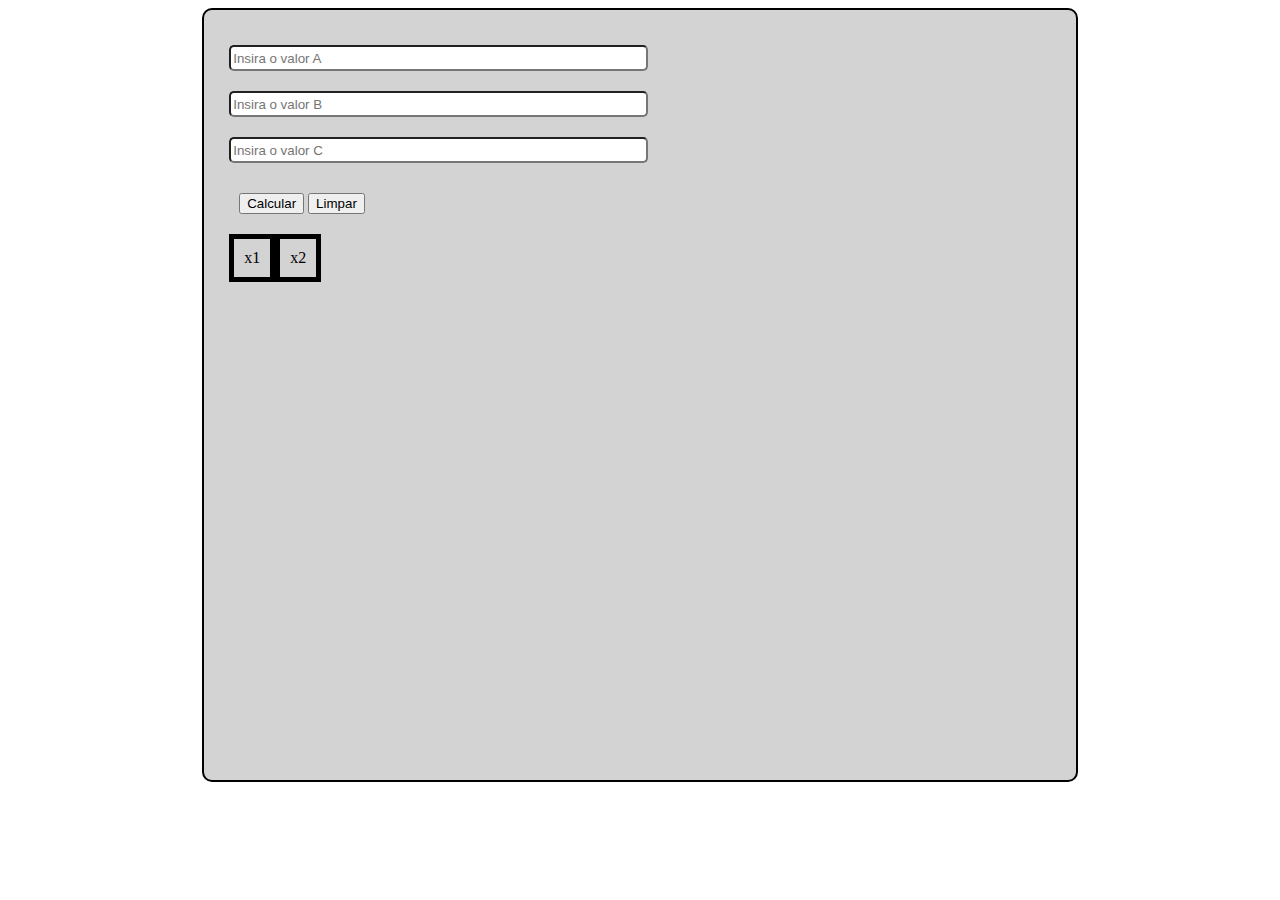
<file: bbbb/index.html>
<!DOCTYPE html>
<html lang="en">
<head>
    <meta charset="UTF-8">
    <meta http-equiv="X-UA-Compatible" content="IE=edge">
    <meta name="viewport" content="width=device-width, initial-scale=1.0">
    <link rel="stylesheet" href="style.css">
    <title>Calculadora</title>
</head>
<body>
    <main>
        <div class="calculadora">

            <input class="number" placeholder="Insira o valor A" type="number" id="valorA">
            <input class="number" placeholder="Insira o valor B" type="number" id="valorB">
            <input class="number" placeholder="Insira o valor C" type="number" id="valorC">
            
            <div class="botoes">

                <button id="btBhaskara">Calcular</button>
                <button id="btLimpar">Limpar</button>
            </div>
            <div class="resultado">

                <div id="resultado1">x1</div> <br>
                <div id="resultado2">x2</div>
            </div>
        </div>
        
    </main>
    

    <script src="calculadora.js"></script>
</body>
</html>
</file>
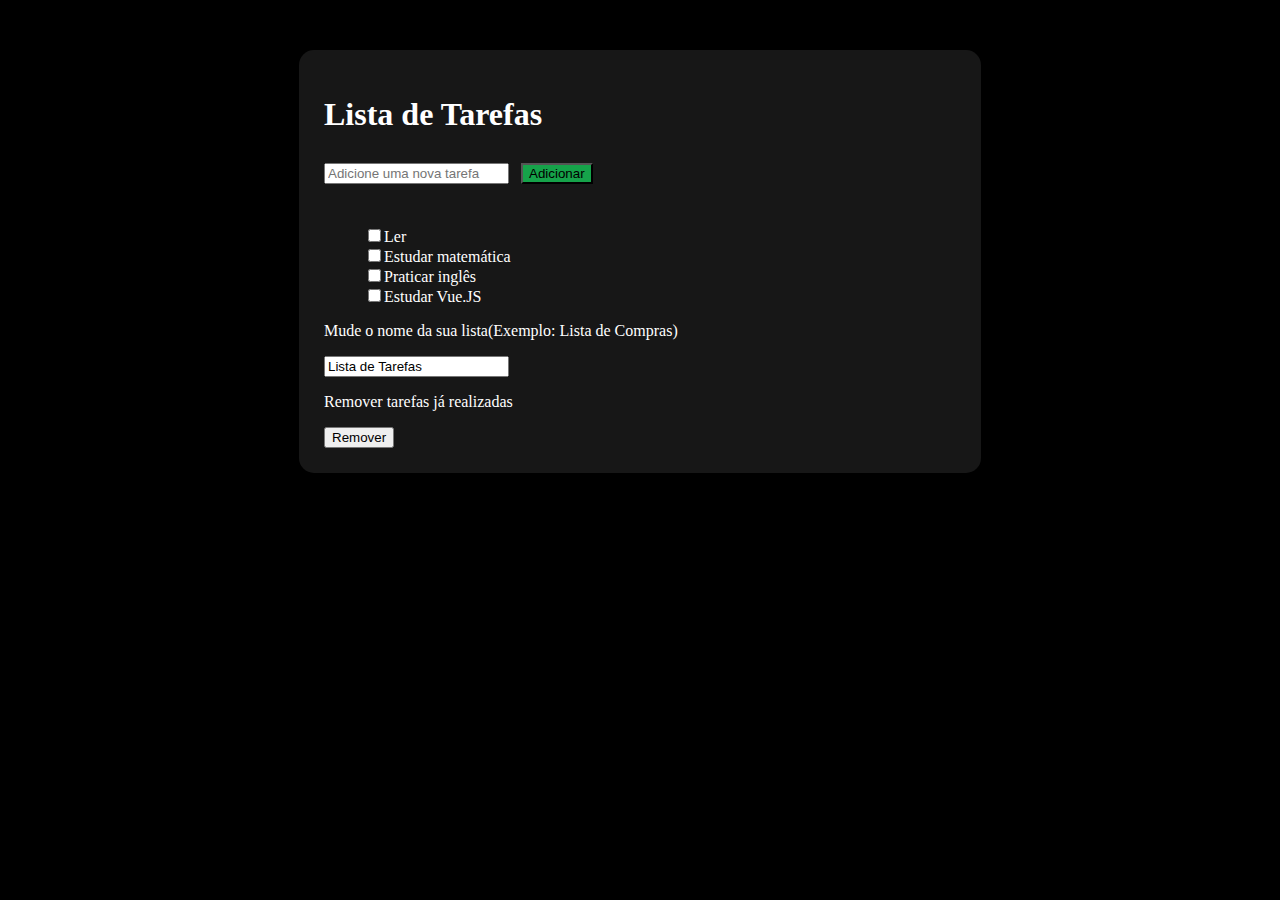
<file: Lista de Tarefas/index.html>
<!DOCTYPE html>
<html lang="pt-br">
<head>
    <meta charset="UTF-8">
    <meta http-equiv="X-UA-Compatible" content="IE=edge">
    <meta name="viewport" content="width=device-width, initial-scale=1.0">
    <link href="https://cdn.jsdelivr.net/npm/bootstrap@5.1.3/dist/css/bootstrap.min.css" rel="stylesheet" integrity="sha384-1BmE4kWBq78iYhFldvKuhfTAU6auU8tT94WrHftjDbrCEXSU1oBoqyl2QvZ6jIW3" crossorigin="anonymous">
    <script src="https://cdn.jsdelivr.net/npm/bootstrap@5.1.3/dist/js/bootstrap.bundle.min.js" integrity="sha384-ka7Sk0Gln4gmtz2MlQnikT1wXgYsOg+OMhuP+IlRH9sENBO0LRn5q+8nbTov4+1p" crossorigin="anonymous"></script>
    <link rel="stylesheet" href="style.css">
    <title>Lista de Tarefas</title>
</head>
<body>
    <div class="container">
        <h1 id="title">Lista de Tarefas</h1>
        <div class="input-group">
            <input type="text" placeholder="Adicione uma nova tarefa" class="form-control new-task">
            <span class="input-group-btn">
                <button class="btn btn-default add-task" id="btnAdd">Adicionar</button>
            </span>
        </div>
        <br>
        <ul>
            <li class="checkbox">
                <div class="checkbox">
                    <label>
                        <input type="checkbox" name="task" class="task-item">Ler
                    </label>
                </div>
            </li>
            <li>
                <div class="checkbox">
                    <label>
                        <input type="checkbox" name="task" class="task-item">Estudar matemática
                    </label>
                </div>
            </li>
            <li>
                <div class="checkbox">
                    <label>
                        <input type="checkbox" name="task" class="task-item">Praticar inglês
                    </label>
                </div>
            </li>
            <li>
                <div class="checkbox">
                    <label>
                        <input type="checkbox" name="task" class="task-item">Estudar Vue.JS
                    </label>
                </div>
            </li>
        </ul>
        <footer>
            <div>
                <p>Mude o nome da sua lista(Exemplo: Lista de Compras)</p>
                <input type="text" class="change-list" id="inputTitle" value="Lista de Tarefas">
            </div>
            <div>
                <p>Remover tarefas já realizadas</p>
                <button id="remove" type="button" class="btn btn-danger btnRemover">Remover</button>
            </div>
        </footer>
    </div>
    <script src="script.js"></script>
</file>
<file: bbbb/style.css>
main{
    display: flex;
    justify-content: center;
    align-items: center;
}
.calculadora{
    border: 2px solid black;
    border-radius: 10px;
    padding: 25px;
    height: 80vh;
    width: 65%;
    background-color: lightgrey;
}
.botoes{
    margin: 20px 10px;
}
.calculadora input{
    margin: 10px 0px;
    height: 20px;
    width: 50%;
    border-radius: 5px;
}
.resultado {
    display: flex;

}
#resultado1{
    border: 5px solid black;
    padding: 10px;
}
#resultado2{
    border: 5px solid black;
    padding: 10px;
}
</file>
<file: Lista de Tarefas/style.css>
.container{
    width: 50%;
    margin: 20px auto 0px auto;
    background-color: #171717;
    padding: 20px;
    border-radius: 15px;
    padding: 25px;
    margin-top: 50px;
    
}

.removed label{
    text-decoration: line-through;
}
body{
    background-color:#000;
    color: #fff;
}
ul li{
    list-style-type: none;
}
#btnAdd{
    background-color: #16a34a;
    margin: 8px;
}
</file>
